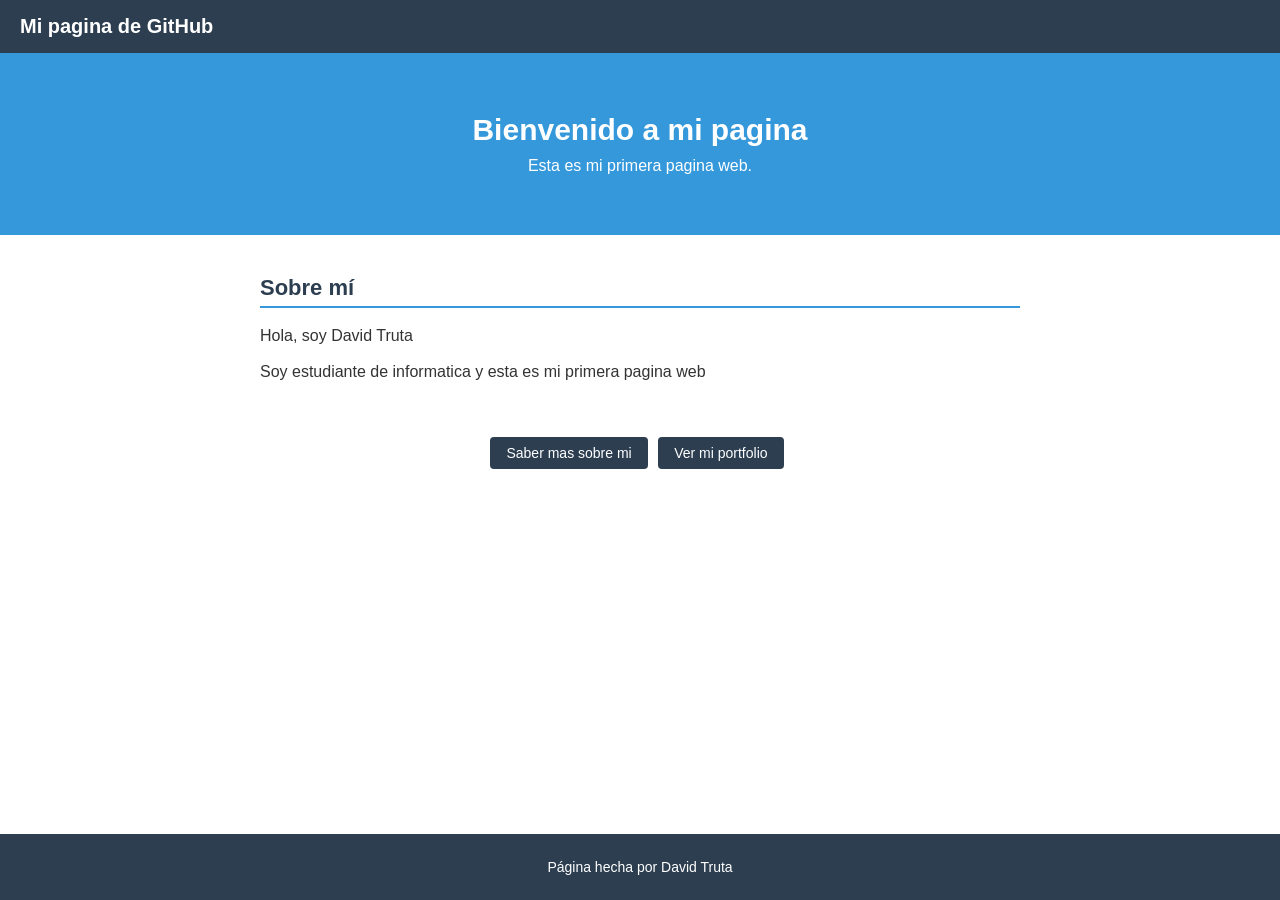
<file: index.html>
<!DOCTYPE html>
<html lang="es">
<head>
    <meta charset="UTF-8">
    <meta name="viewport" content="width=device-width, initial-scale=1.0">
    <title>Mi pagina de GitHub</title>
    <link rel="stylesheet" href="style.css">
</head>
<body>

    <nav>
        <div class="logo">Mi pagina de GitHub</div>
        <button class="hamburger" id="btnMenu">☰</button>
    </nav>

    <section class="hero">
        <h1>Bienvenido a mi pagina</h1>
        <p id="saludo"></p>
        <p>Esta es mi primera pagina web.</p>
    </section>

    <section class="seccion">
        <h2>Sobre mí</h2>
        <p>Hola, soy David Truta</p>
        <p>Soy estudiante de informatica y esta es mi primera pagina web</p>
        <br>
        <div class="botones">
        <a href="informacion.html" class="btn">Saber mas sobre mi</a>
        <a href="portfolio.html" class="btn">Ver mi portfolio</a>
        </div>
    </section>

    <footer>
        <p>Página hecha por David Truta</p>
    </footer>
</body>
</html>
</file>
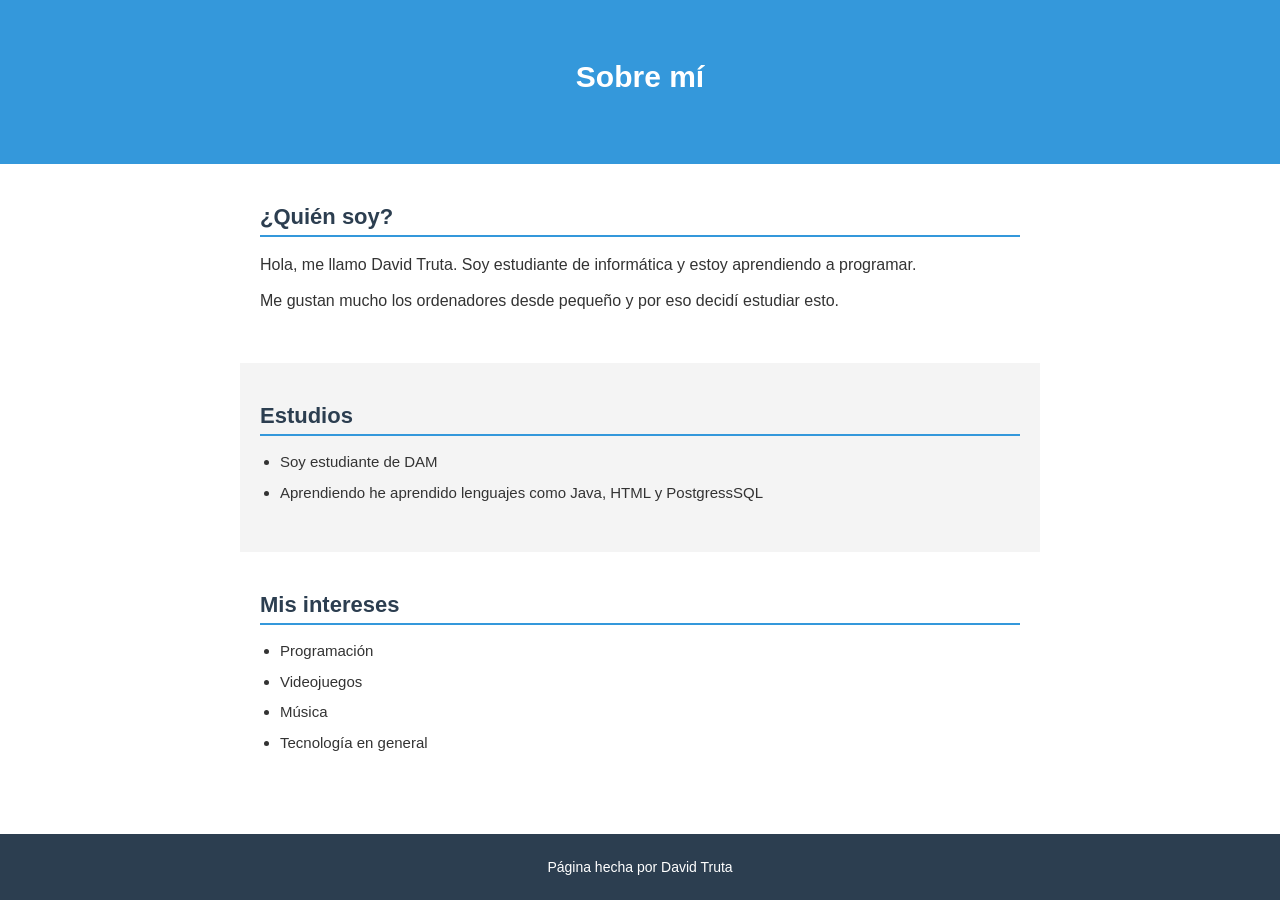
<file: informacion.html>
<!DOCTYPE html>
<html lang="es">
<head>
    <meta charset="UTF-8">
    <meta name="viewport" content="width=device-width, initial-scale=1.0">
    <title>Informacion</title>
    <link rel="stylesheet" href="style.css">
</head>
<body>
    <section class="hero">
        <h1>Sobre mí</h1>
    </section>

    <section class="seccion">
        <h2>¿Quién soy?</h2>
        <p>Hola, me llamo David Truta. Soy estudiante de informática y estoy aprendiendo a programar.</p>
        <p>Me gustan mucho los ordenadores desde pequeño y por eso decidí estudiar esto.</p>
    </section>

    <section class="seccion seccion-gris">
        <h2>Estudios</h2>
        <ul class="lista-normal">
            <li>Soy estudiante de DAM</li>
            <li>Aprendiendo he aprendido lenguajes como Java, HTML y PostgressSQL</li>
        </ul>
    </section>

    <section class="seccion">
        <h2>Mis intereses</h2>
        <ul class="lista-normal">
            <li>Programación</li>
            <li>Videojuegos</li>
            <li>Música</li>
            <li>Tecnología en general</li>
        </ul>
    </section>

    <footer>
        <p>Página hecha por David Truta</p>
    </footer>

</body>
</html>
</file>
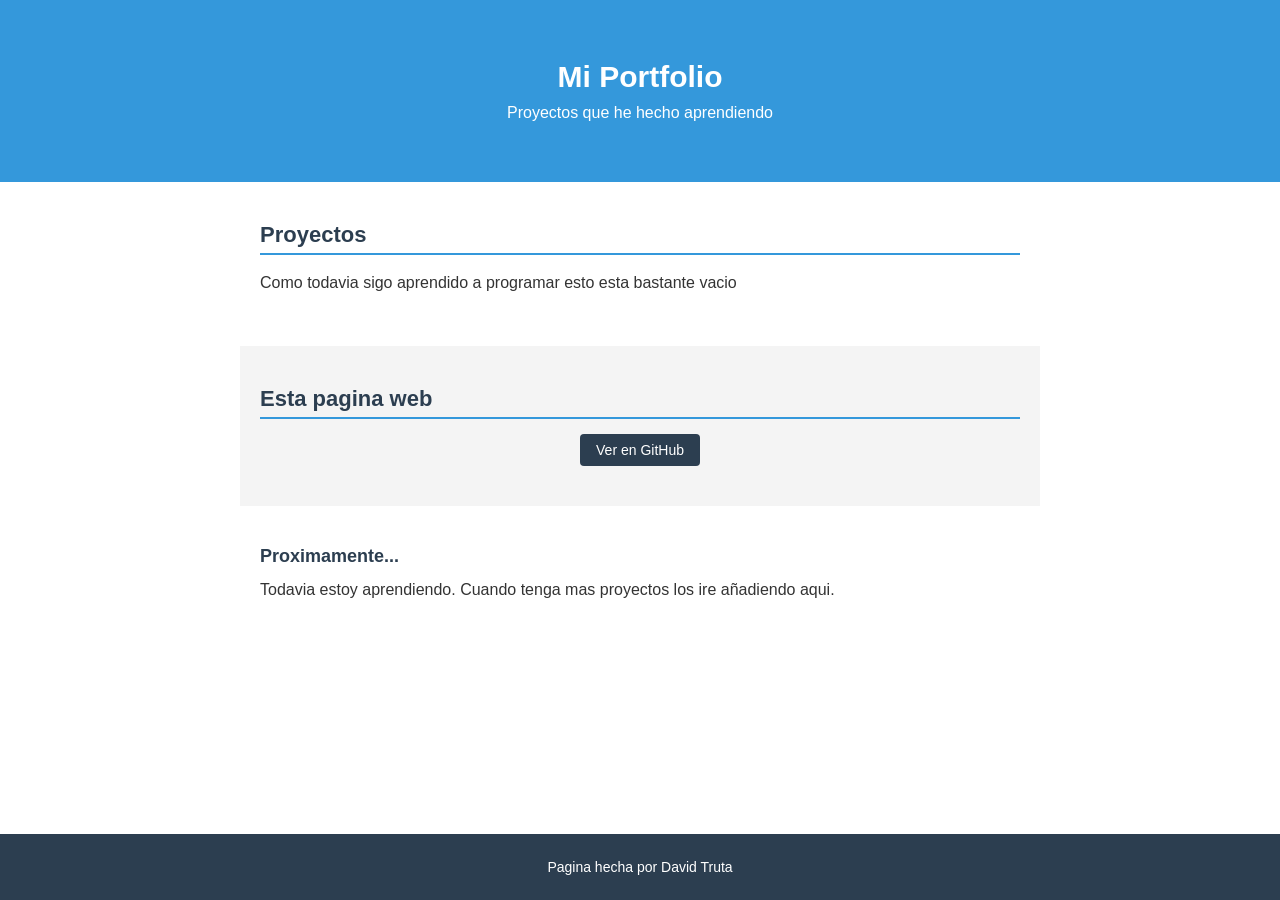
<file: portfolio.html>
<!DOCTYPE html>
<html lang="es">
<head>
    <meta charset="UTF-8">
    <meta name="viewport" content="width=device-width, initial-scale=1.0">
    <title>Portfolio</title>
    <link rel="stylesheet" href="style.css">
</head>
<body>

    <section class="hero">
        <h1>Mi Portfolio</h1>
        <p>Proyectos que he hecho aprendiendo</p>
    </section>

    <section class="seccion">
        <h2>Proyectos</h2>
        <p>Como todavia sigo aprendido a programar esto esta bastante vacio</p>
    </section>

    <section class="seccion seccion-gris">
        <h2>Esta pagina web</h2>
        <a href="https://github.com/davtru2/davtru2.github.io" target="_blank" class="btn">Ver en GitHub</a>
    </section>

    <section class="seccion">
        <div class="proyecto">
            <h3>Proximamente...</h3>
            <p>Todavia estoy aprendiendo. Cuando tenga mas proyectos los ire añadiendo aqui.</p>
        </div>
    </section>

    <footer>
        <p>Pagina hecha por David Truta</p>
    </footer>
</body>
</html>
</file>
<file: style.css>
* {
    margin: 0;
    padding: 0;
    box-sizing: border-box;
}

html, body {
    height: 100%;
}

body {
    font-family: Arial, sans-serif;
    background-color: white;
    color: #333;
    display: flex;
    flex-direction: column;
    min-height: 100vh;
}

footer {
    margin-top: auto;
}

nav {
    background-color: #2c3e50;
    padding: 15px 20px;
    display: flex;
    align-items: center;
    justify-content: space-between;
    flex-wrap: wrap;
    position: sticky;
    top: 0;
}

.logo {
    color: white;
    font-size: 20px;
    font-weight: bold;
}

nav ul {
    list-style: none;
    display: flex;
    gap: 20px;
}

nav ul li a {
    color: white;
    text-decoration: none;
    font-size: 15px;
}

nav ul li a:hover {
    color: #f0a500;
    text-decoration: underline;
}

.hamburger {
    display: none;
    background: none;
    border: 1px solid white;
    color: white;
    font-size: 20px;
    padding: 5px 10px;
    cursor: pointer;
}

.hero {
    background-color: #3498db;
    color: white;
    padding: 60px 20px;
    text-align: center;
}

.hero h1 {
    font-size: 30px;
    margin-bottom: 10px;
}

.hero p {
    font-size: 16px;
    margin-top: 6px;
}

.seccion {
    padding: 40px 20px;
    max-width: 800px;
    margin: 0 auto;
    width: 100%;
}

.seccion h2 {
    font-size: 22px;
    margin-bottom: 15px;
    color: #2c3e50;
    border-bottom: 2px solid #3498db;
    padding-bottom: 5px;
}

.seccion h3 {
    font-size: 18px;
    margin-bottom: 10px;
    color: #2c3e50;
}

.seccion p {
    margin-bottom: 10px;
    line-height: 1.6;
}

.seccion-gris {
    background-color: #f4f4f4;
    max-width: 100%;
    padding: 40px 20px;
}

.seccion-gris h2,
.seccion-gris h3,
.seccion-gris p,
.seccion-gris ul,
.seccion-gris .proyecto {
    max-width: 800px;
    margin-left: auto;
    margin-right: auto;
}

.seccion-gris p {
    margin-bottom: 10px;
}

.lista-enlaces {
    list-style: disc;
    padding-left: 20px;
    margin-top: 10px;
}

.lista-enlaces li {
    margin-bottom: 10px;
    font-size: 15px;
}

.lista-enlaces a {
    color: #2980b9;
    font-weight: bold;
}

.lista-enlaces a:hover {
    color: #e74c3c;
}

.lista-normal {
    list-style: disc;
    padding-left: 20px;
    margin-top: 10px;
}

.lista-normal li {
    margin-bottom: 8px;
    font-size: 15px;
    line-height: 1.5;
}

.proyecto {
    margin-bottom: 20px;
}

.btn {
    display: inline-block;
    background-color: #2c3e50;
    color: white;
    text-decoration: none;
    padding: 8px 16px;
    border-radius: 4px;
    font-size: 14px;
    margin-top: 10px;
    margin-right: 6px;
}

.btn:hover {
    background-color: #f0a500;
    color: black;
}

footer {
    background-color: #2c3e50;
    color: white;
    text-align: center;
    padding: 20px;
    font-size: 14px;
}

footer a {
    color: #f0a500;
    text-decoration: none;
}

footer a:hover {
    text-decoration: underline;
}

footer p {
    margin: 5px 0;
}

@media (max-width: 600px) {
    .hamburger {
        display: block;
    }

    nav ul {
        display: none;
        flex-direction: column;
        width: 100%;
        margin-top: 10px;
        gap: 10px;
    }

    nav ul.abierto {
        display: flex;
    }

    .hero h1 {
        font-size: 22px;
    }

    .seccion {
        padding: 30px 15px;
    }
}

/* Alinear TODO el contenido igual */
.seccion,
.seccion-gris {
    max-width: 800px;
    margin: 0 auto;
    width: 100%;
}

/* Ajuste interno */
.seccion h2,
.seccion h3,
.seccion p,
.seccion ul,
.seccion .proyecto,
.seccion-gris h2,
.seccion-gris h3,
.seccion-gris p,
.seccion-gris ul,
.seccion-gris .proyecto {
    margin-left: 0;
    margin-right: 0;
}

/* Botones centrados */
.botones {
    width: 100%;
    text-align: center;
    margin-top: 15px;
}

.botones .btn {
    display: inline-block;
}

.seccion-gris .btn {
    display: block;
    width: fit-content;
    margin: 15px auto 0 auto;
}
</file>
